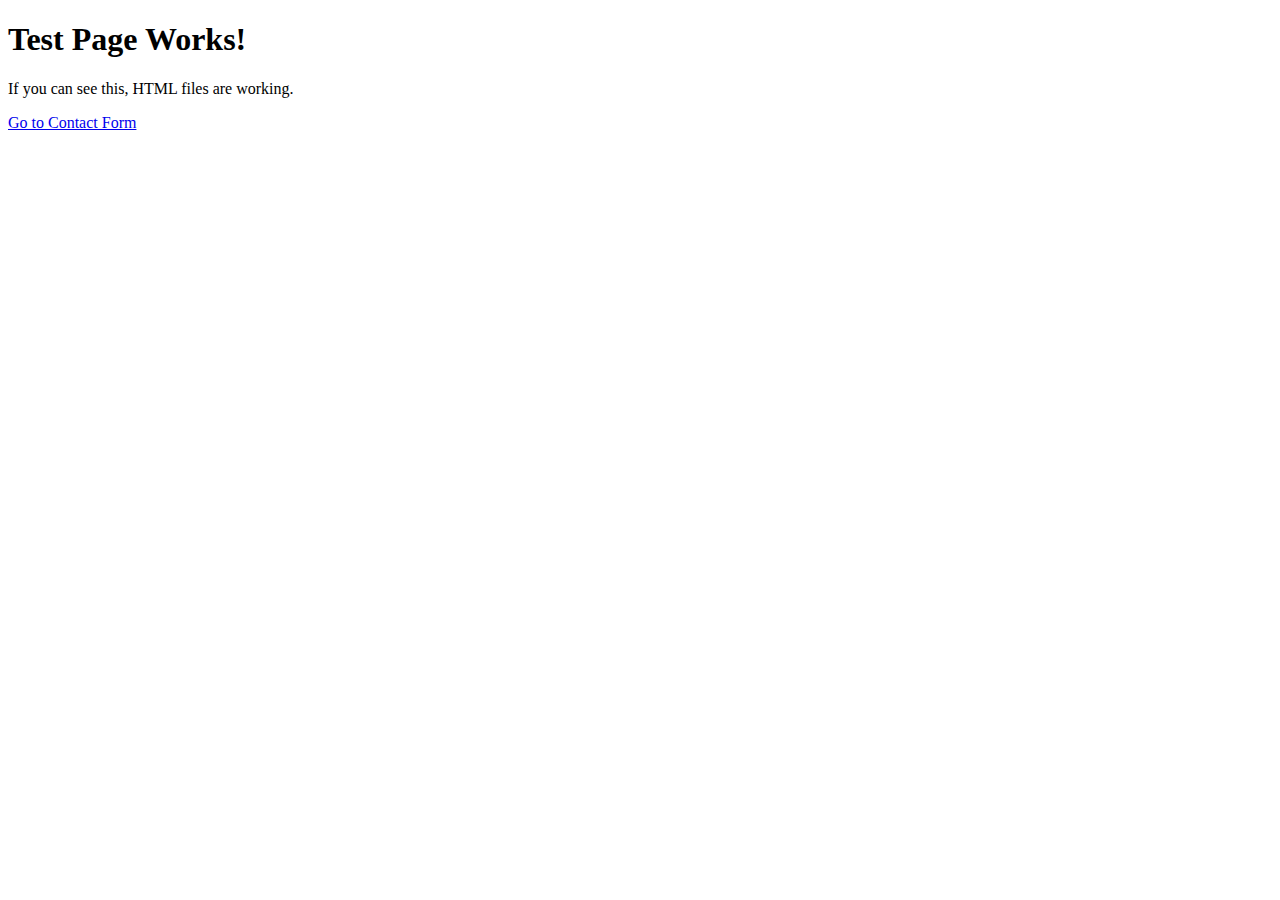
<file: public/test.html>
<!DOCTYPE html>
<html>
<head>
    <title>Test Page</title>
</head>
<body>
    <h1>Test Page Works!</h1>
    <p>If you can see this, HTML files are working.</p>
    <a href="/contact.html">Go to Contact Form</a>
</body>
</html>
</file>
